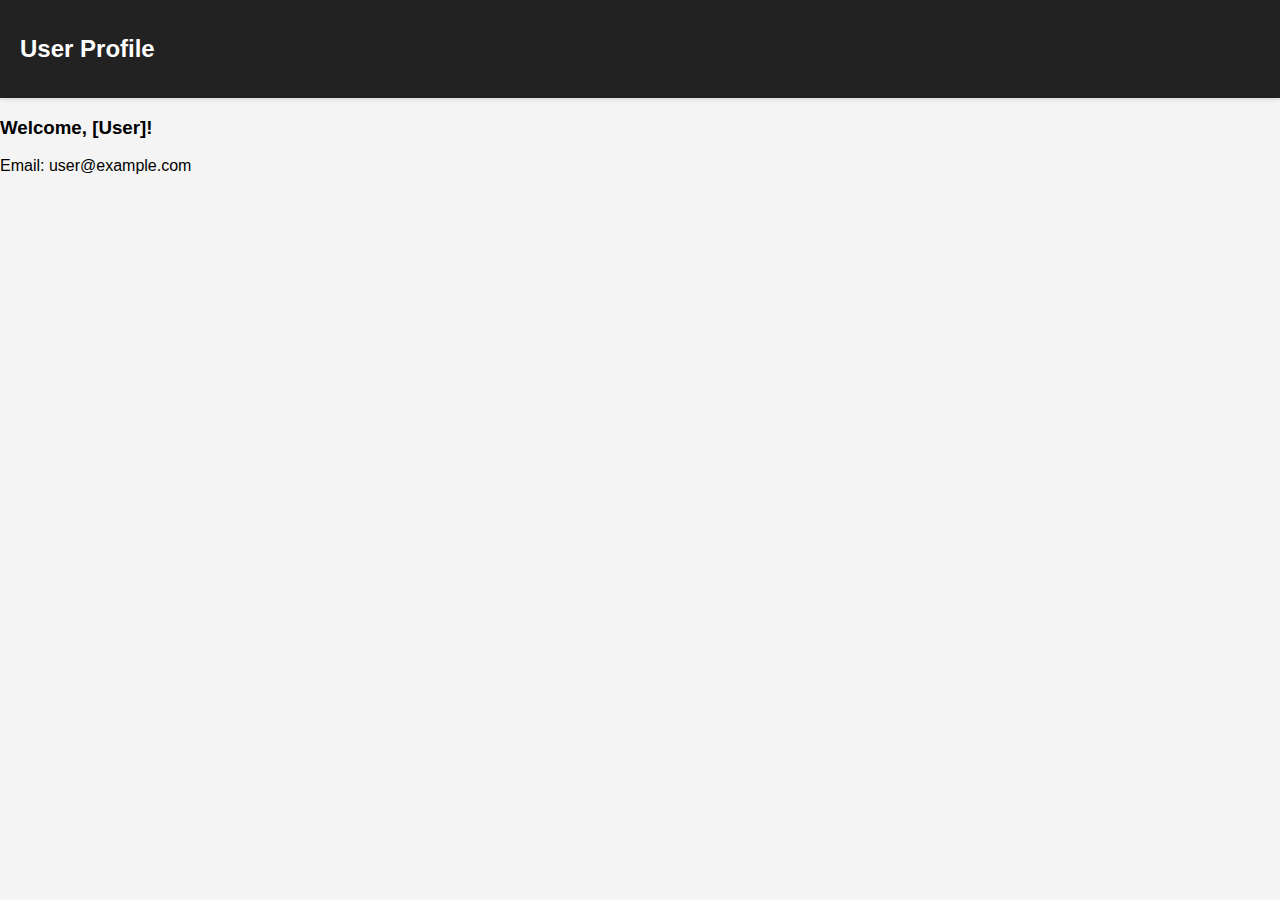
<file: profile.html>
<!DOCTYPE html>
<html lang="en">
<head>
    <meta charset="UTF-8">
    <title>Profile</title>
    <link rel="stylesheet" href="styles.css">
</head>
<body>
    <header class="header"><h2>User Profile</h2></header>
    <main class="container">
        <h3>Welcome, [User]!</h3>
        <p>Email: user@example.com</p>
    </main>
</body>
</html>
</file>
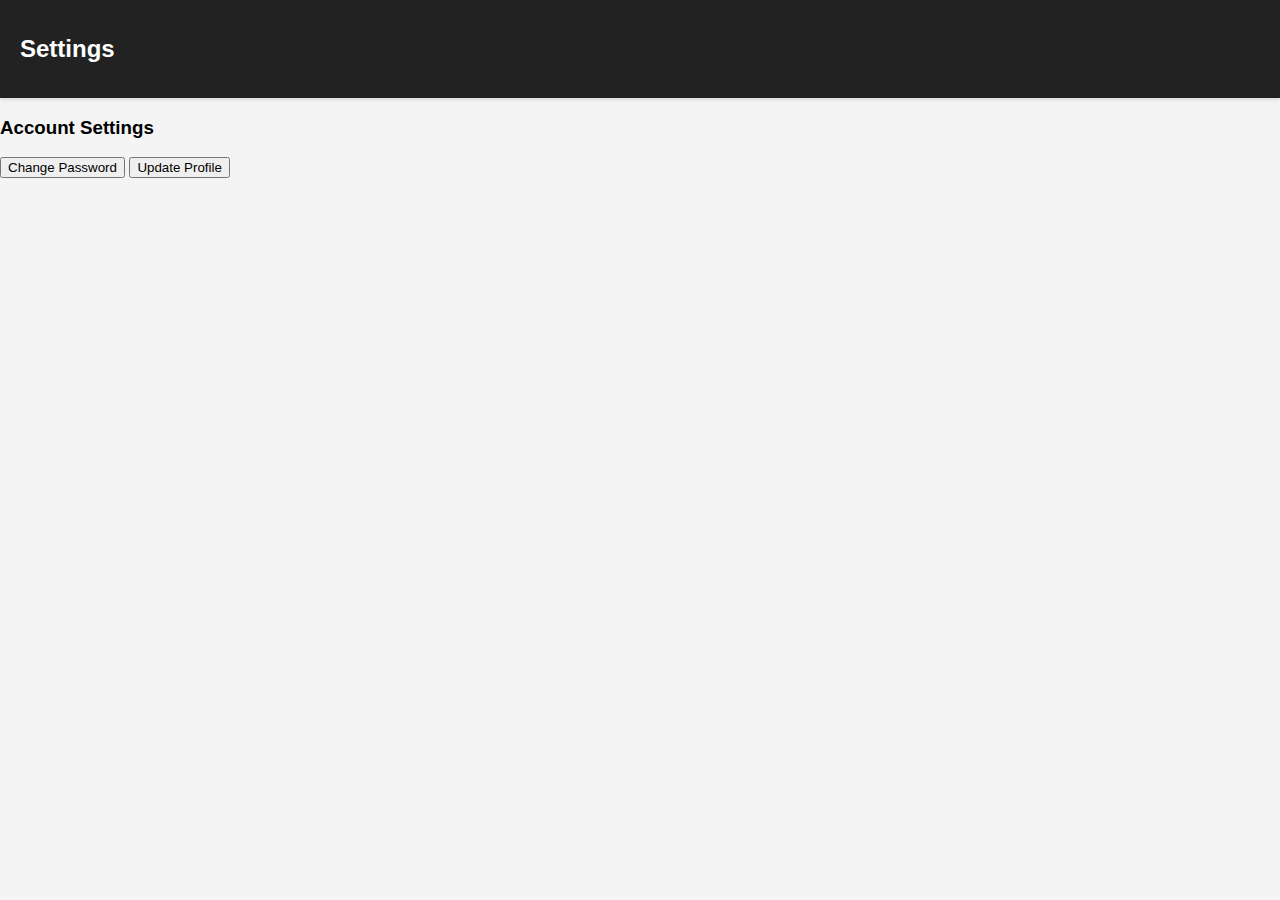
<file: settings.html>
<!DOCTYPE html>
<html lang="en">
<head>
    <meta charset="UTF-8">
    <title>Settings</title>
    <link rel="stylesheet" href="styles.css">
</head>
<body>
    <header class="header"><h2>Settings</h2></header>
    <main class="container">
        <h3>Account Settings</h3>
        <button>Change Password</button>
        <button>Update Profile</button>
    </main>
</body>
</html>
</file>
<file: styles.css>
/* General Styles */
body {
    font-family: Arial, sans-serif;
    margin: 0;
    padding: 0;
    background-color: #f4f4f4;
}
.logo{
    width: 20px;
}
/* Header */
.header {
    display: flex;
    justify-content: space-between;
    align-items: center;
    background-color: #222;
    color: white;
    padding: 15px 20px;
    box-shadow: 0 2px 4px rgba(0, 0, 0, 0.1);
    position: sticky;
    top: 0;
    z-index: 1000;
}

.header-left, .header-right {
    display: flex;
    align-items: center;
}

.logo img {
    height: 40px;
}

.menu-btn {
    background: none;
    border: none;
    font-size: 22px;
    cursor: pointer;
    margin-right: 15px;
    color: white;
}

.menu-btn:hover {
    color: #007bff;
}

/* Navigation */
.nav {
    flex: 1;
    display: flex;
    justify-content: center;
    gap: 20px;
}

.nav a {
    text-decoration: none;
    color: white;
    font-weight: bold;
    padding: 5px 10px;
    transition: color 0.3s;
}

.nav a:hover {
    color: #007bff;
}

.dropdown {
    position: relative;
    display: inline-block;
}

.dropdown-content {
    display: none;
    position: absolute;
    background-color: #444;
    min-width: 160px;
    box-shadow: 0px 8px 16px rgba(0, 0, 0, 0.2);
    z-index: 1;
}

.dropdown:hover .dropdown-content {
    display: block;
}

.dropdown-content a {
    color: white;
    padding: 10px;
    display: block;
    text-decoration: none;
}

.dropdown-content a:hover {
    background-color: #007bff;
}

/* Right Header Links */
.header-right a {
    text-decoration: none;
    color: white;
    margin-left: 15px;
    transition: color 0.3s;
}

.header-right a:hover {
    color: #007bff;
}

.live-tv {
    color: rgb(255, 0, 0);
}

.sign-in {
    border: 1px solid white;
    padding: 6px 12px;
    border-radius: 5px;
    transition: background 0.3s, color 0.3s;
    color: white;
}

.sign-in:hover {
    background: white;
    color: black;
}

/* Headlines Section - Full Width */
.headlines {
    display: grid;
    grid-template-columns: repeat(3, 1fr); /* Three columns */
    gap: 20px;
    padding: 20px;
    width: 95%;
    max-width: 1400px;
    margin: 0 auto;
}

/* Headline Article */
.headline {
    background: white;
    padding: 25px;
    border-radius: 8px;
    box-shadow: 0 2px 4px rgba(0, 0, 0, 0.1);
    transition: transform 0.3s ease, box-shadow 0.3s ease;
    cursor: pointer;

    /* Increased height */
    min-height: 300px;
    display: flex;
    flex-direction: column;
    justify-content: center;
}

.headline:hover {
    transform: translateY(-5px);
    box-shadow: 0 4px 8px rgba(0, 0, 0, 0.2);
}

/* Headline Content */
.headline img {
    width: 100%;
    height: auto;
    max-height: 200px;
    object-fit: cover;
    border-radius: 6px;
    margin-bottom: 15px;
}

.headline h2 {
    margin: 0;
    font-size: 22px;
    color: #333;
}

.headline p {
    font-size: 16px;
    color: #666;
}

/* Responsive Navigation */
@media (max-width: 768px) {
    .nav {
        display: none;
        flex-direction: column;
        background: #222;
        position: absolute;
        top: 60px;
        left: 0;
        width: 100%;
        padding: 10px;
    }

    .nav.show {
        display: flex;
    }

    .menu-btn {
        display: block;
    }
}

/* Responsive Adjustments */
@media (max-width: 1024px) {
    .headlines {
        grid-template-columns: repeat(2, 1fr); /* Two columns for tablets */
        width: 90%;
    }
}

@media (max-width: 768px) {
    .headlines {
        grid-template-columns: repeat(1, 1fr); /* Single column for mobile */
        width: 95%;
    }
}



/* FOOTER STYLES */
.footer {
    background-color: #1a1a1a;
    color: #ffffff;
    padding: 50px 20px 30px;
    font-family: 'Segoe UI', sans-serif;
  }
  
  .footer-container {
    display: flex;
    flex-wrap: wrap;
    justify-content: space-between;
    max-width: 1300px;
    margin: 0 auto;
    gap: 30px;
  }
  
  .footer-column {
    flex: 1 1 250px;
    min-width: 230px;
  }
  
  .footer-column h4 {
    font-size: 18px;
    margin-bottom: 20px;
    color: #fff;
    border-left: 4px solid #f39c12;
    padding-left: 10px;
  }
  
  .footer-column ul {
    list-style: none;
    padding: 0;
    margin: 0;
  }
  
  .footer-column ul li {
    margin-bottom: 12px;
  }
  
  .footer-column ul li a {
    color: #ccc;
    text-decoration: none;
    font-size: 15px;
    transition: color 0.3s ease;
  }
  
  .footer-column ul li a:hover {
    color: #f39c12;
    text-decoration: underline;
  }
  
  /* Social Media Icons */
  .social-links {
    display: flex;
    flex-wrap: wrap;
    gap: 10px;
    margin-top: 10px;
  }
  
  .social-links a {
    color: #ccc;
    font-size: 18px;
    transition: color 0.3s ease, transform 0.3s ease;
  }
  
  .social-links a:hover {
    color: #f39c12;
    transform: scale(1.2);
  }
  
  /* Newsletter */
  .newsletter-form {
    margin-top: 10px;
    display: flex;
    flex-direction: column;
    gap: 10px;
  }
  
  .newsletter-form input[type="email"] {
    padding: 10px 14px;
    border: none;
    border-radius: 5px;
    font-size: 15px;
    width: 100%;
  }
  
  .newsletter-form button {
    padding: 10px;
    background-color: #f39c12;
    border: none;
    color: #fff;
    font-weight: bold;
    cursor: pointer;
    border-radius: 5px;
    transition: background 0.3s ease;
  }
  
  .newsletter-form button:hover {
    background-color: #e67e22;
  }
  
  /* App Store Buttons */
  .app-links {
    display: flex;
    flex-direction: row;
    gap: 15px;
    margin: 20px 0;
    flex-wrap: wrap;
  }
  
  .app-links img {
    height: 50px;
    transition: transform 0.3s ease;
  }
  
  .app-links img:hover {
    transform: scale(1.05);
  }
  
  /* Contact Info Icons */
  .footer-column ul li i {
    margin-right: 8px;
    color: #f39c12;
  }
  
  /* Payment Icons */
  .payment-icons {
    display: flex;
    justify-content: center;
    align-items: center;
    margin: 30px auto 10px;
    flex-wrap: wrap;
    gap: 15px;
  }
  
  .payment-icons img {
    height: 30px;
    transition: transform 0.3s ease;
  }
  
  .payment-icons img:hover {
    transform: scale(1.1);
  }
  
  /* Footer Bottom Text */
  .footer-bottom {
    text-align: center;
    padding-top: 20px;
    border-top: 1px solid #444;
    color: #ccc;
    font-size: 14px;
    margin-top: 30px;
  }
  
  .footer-bottom p {
    margin: 0;
  }
  
  /* Responsive Media Queries */
  @media (max-width: 992px) {
    .footer-container {
      justify-content: center;
    }
  }
  
  @media (max-width: 768px) {
    .footer-column {
      flex: 1 1 100%;
      max-width: 100%;
    }
  
    .app-links {
      justify-content: center;
    }
  
    .newsletter-form {
      flex-direction: column;
    }
  }
</file>
